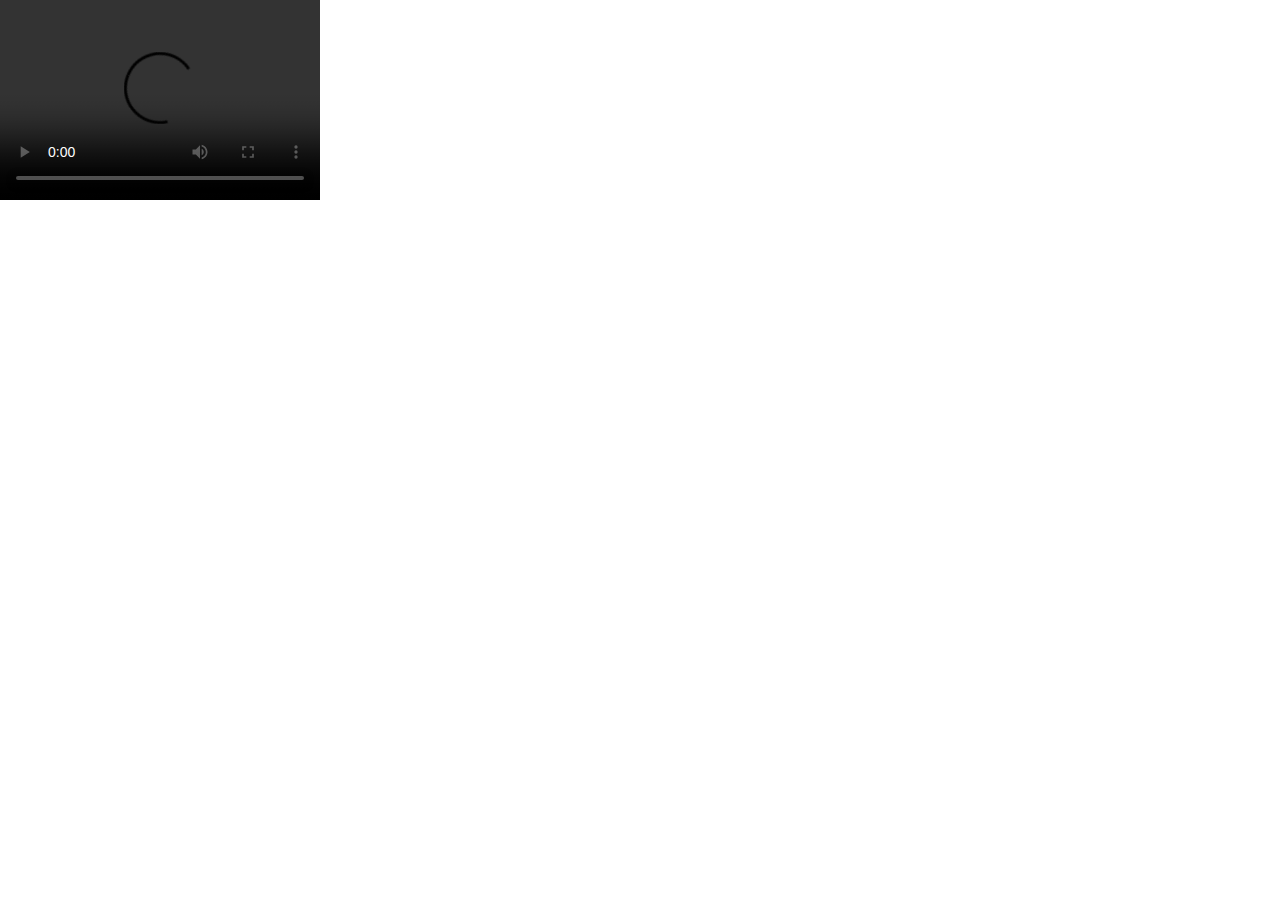
<file: test.html>
<!DOCTYPE html>
<html xmlns="http://www.w3.org/1999/xhtml">
<head>
	<meta http-equiv="Content-Type" content="text/html; charset=utf-8" />
	<title></title>
	<link type="text/css" rel="stylesheet" href="/css/common.css" />
	<style type="text/css">
		body { background-color:White; }
		div { float:left; width:300px; }
		span { float:left; width:100%; }

		#videocontainer { float:left; width:320px; height:240px; display:block; }
	</style>
	<script type="text/javascript" language="javascript" src="/resources/jquery.js"></script>
	<script type="text/javascript" language="javascript">
		$(document).ready(function() {

		});
	</script>
</head>

<body>
	<video src="http://localhost:3000/test.ogv" width="320" height="200" controls></video>
</body>
</html>
</file>
<file: css/common.css>
body { margin:0; padding:0; background-color:#BED7ED; font-family:Arial, sans-serif; font-size:15px; }

.hidden { display:none; }
.rounded { -moz-border-radius:5px; -webkit-border-radius:5px; }
.srounded { -moz-border-radius:3px; -webkit-border-radius:3px; }
.pointer { cursor:pointer; }
.selectable { cursor:pointer; }

a.tag { cursor:pointer; font-size:0.75em; color:#2A7AC9; background-color:White; padding:2px 5px; -moz-border-radius:3px; }
a.tag:hover { background-color:#CEE8F5; }

input[type='button'] { font-size:12px; }
button { font-family:"Lucida Grande", Tahoma, Arial, Verdana, sans-serif; font-size:13px; cursor:pointer; padding:2px; background-color:#eee; border:solid 1px #AAA; -moz-border-radius:3px; -webkit-border-radius:3px; }
button>img { float:left; margin-top:1px; }
button>span { float:left; margin-left:3px; font-weight:bold; }
button.success>span { color:Green; }
button.success:hover, button.success:focus { background-color:#E6EFC2; }
button.success:active { background-color:#B1D698; }
button.neutral>span { color:#336699; }
button.neutral:hover, button.neutral:focus { background-color:#CEE8F5; }
button.neutral:active { background-color:#98C1D6; }
button.negative>span { color:#d12f19; }
button.negative:hover, button.negative:focus { background-color:#fbe3e4; }
button.negative:active { background-color:#E3AAAD; }
button[disabled] { cursor:default; background-color:#DDD; }
button[disabled]>span { color:#888; }
button[disabled]:hover { background-color:#DDD; }

span.subheader { font-size:1.25em; }
span.description { font-size:0.85em; }
span.header { font-size:1.5em; font-family:sans-serif; }
input[type='text'].rounded, input[type='password'].rounded { -moz-border-radius:3px; -webkit-border-radius:3px; }

div.header { float:left; width:100%; background:url(../images/headergradient.jpg) repeat-x; height:50px; }
div.header a { color:#77B2ED; cursor:pointer; }
div.header>div { width:990px; margin:auto; color:White; height:50px; }

div.feedback { float:left; width:100%; display:none; height:30px; color:White; }
div.feedback>div { margin:auto; width:990px; padding:5px 0px; }
div.feedback.error { background-color:#B30015; }
div.feedback.error>div {  }
div.feedback>div>div { float:left; width:100%; }
div.feedback>div>div>span { float:left; }
div.feedback>div>div>a { float:right; font-size:0.8em; margin-top:2px; cursor:pointer; color:White; }
div.feedback>div>div>a:hover { text-decoration:underline; }

div.content { float:left; width:100%; padding-top:15px; background:url(../images/bodygradient.jpg) repeat-x; }
div.content>div { width:990px; margin:auto; }
div.content>div>div { float:left; width:970px; min-height:600px; display:none; padding:10px; background-color:White; -moz-border-radius:5px; -webkit-border-radius:5px; margin-bottom:10px; }

div.focus { position:absolute; z-index:2; width:100%; height:100%; background-color:Black; opacity:0.4;filter:alpha(opacity=40); display:none; }

div.modal { position:absolute; z-index:3; top:100px; left:100px; padding:10px; border:solid 2px #BFD2E3; background-color:#f0f0f0; -moz-border-radius:5px; -webkit-border-radius:5px; display:none; }
div.modal>div { float:left; }
div.modal>div>span { float:left; width:100%; }
div.modal>div>div { float:left; width:100%; margin-top:10px; }

div.signin { position:absolute; z-index:3; background-color:#000; width:300px !important; padding:10px; -moz-border-radius-bottomleft:5px; -moz-border-radius-bottomright:5px; display:none; }
div.signin>div { position:relative; float:left; width:100%; }
div.signin>div>span { float:left; width:100%; margin-bottom:5px; }
div.signin>div>input { float:left; width:296px; margin-top:5px; padding:2px; }
div.signin>div>div { float:left; width:100%; margin-top:5px; }
div.signin>div>div>input { float:right; margin-left:5px; }

div.panel { border:solid 2px #BFD2E3; background-color:#f0f0f0; }
div.panel>span.subheader { color:#333; }
div.panel>span.description { color:#666; }
div.panel.rounded { -moz-border-radius:8px; -webkit-border-radius:8px; }
div.panel input[type='text'], div.panel input[type='password'] { padding:3px; border:solid 1px #AAA; }
div.panel a { color:#4F91E8; font-size:0.9em; font-weight:bold; cursor:pointer; }
div.panel a[disabled] { color:#888; }

div.tooltip { position:absolute; z-index:4; background-color:Black; padding:3px 7px; font-size:12px; }
div.tooltip>span { float:left; width:100%; color:White; }
div.tooltip>div.arrow { border-style:solid; border-width:6px; height:0; width:0; position:absolute; top:-11px; }
div.tooltip.left>div.arrow { border-color:transparent transparent Black Black; left:0px; }
div.tooltip.right>div.arrow { border-color:transparent Black Black transparent; right:0px; }
</file>
